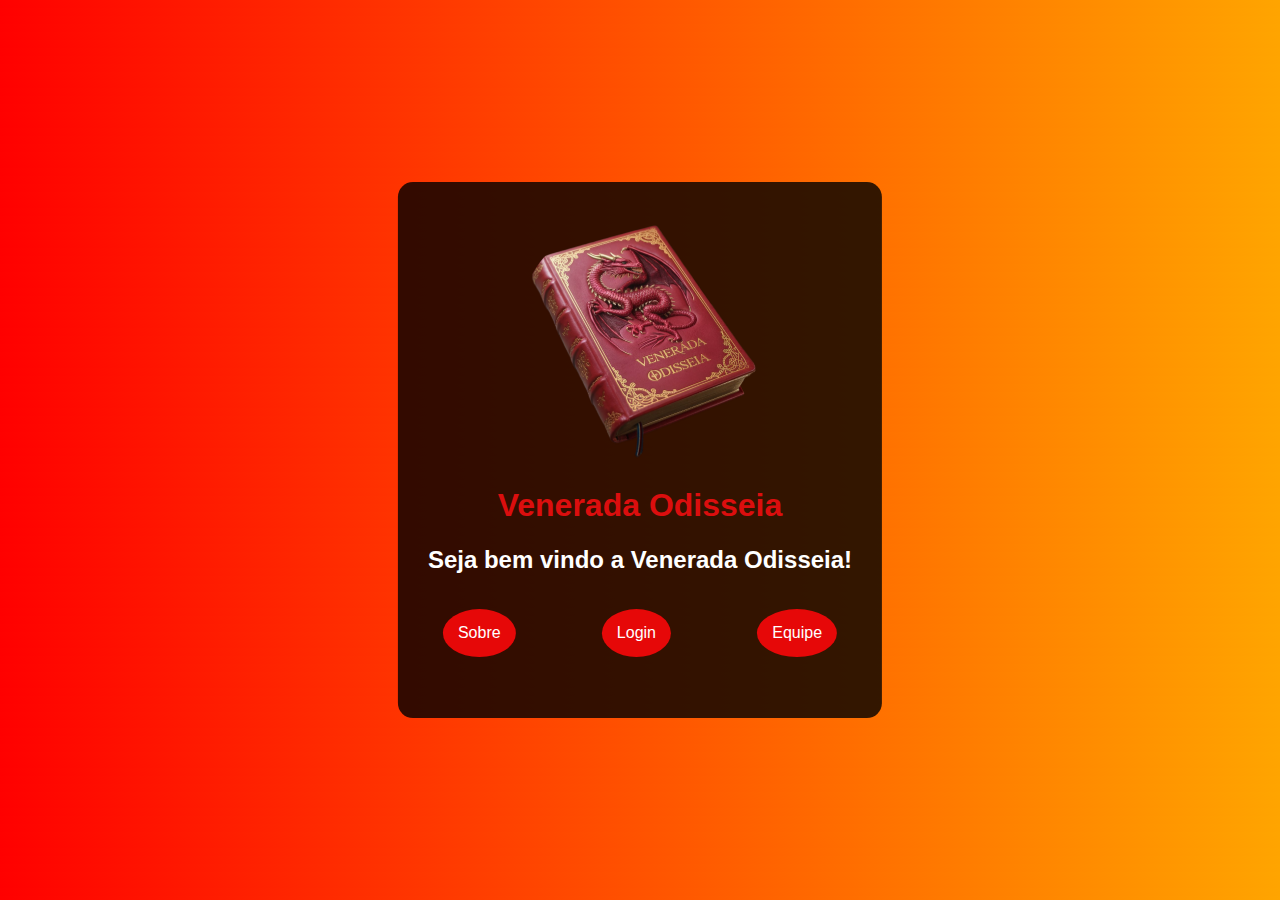
<file: index.html>
<!DOCTYPE html>
<html lang="en">
<head>
    <meta charset="UTF-8">
    <meta name="viewport" content="width=device-width, initial-scale=1.0">
    <title>Venerada Odisseia</title>
    <link rel="stylesheet" href="index.css"
</head>
<body>       
        <header>
            <div class="center">
                <img src="./img/venerada odisseia-fotor-bg-remover-20240919212315.png"></img>
                <h1>Venerada Odisseia</h1>
                <h2>Seja bem vindo a Venerada Odisseia!</h2>
                <nav>
                    <ul>
                        <li>
                            <a href="sobre.html">Sobre</a>
                        </li>
                        <li>
                            <a href="Login.html">Login</a>
                        </li>
                        <li>
                            <a href="Equipe.html">Equipe</a>
                        </li>
                    </ul>
                </nav>
            </div>
            
        </header> 
 
</body>
</html>
</file>
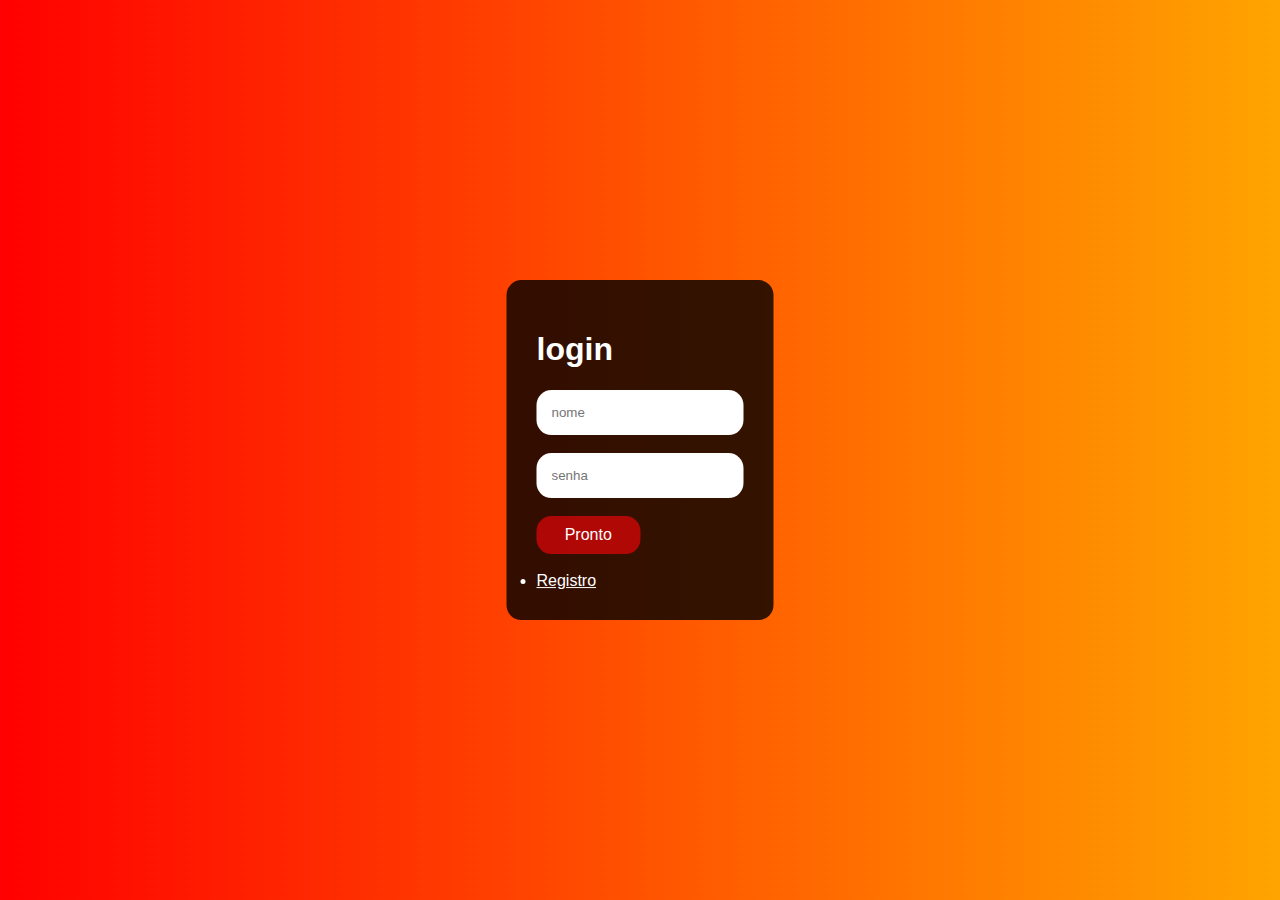
<file: Login.html>
<!DOCTYPE html>
<html lang="en">
<head>
    <meta charset="UTF-8">
    <meta name="viewport" content="width=device-width, initial-scale=1.0">
    <title>login</title>
    <style>
        body { font-family: Arial, Helvetica, sans-serif;
            background-image: linear-gradient(45deg, red, orange);

        }
        .tela{
            background-color: rgba(0, 0, 0, 0.8);
            position: absolute;
            top: 50%;
            left: 50%;
            transform: translate(-50%,-50%);
            padding: 30px;
            border-radius: 15px;
            color: white;
        }
        input{
            padding: 15px;
            border: none;
            border-radius: 15px;
            outline: none;
        }
        button{
            background-color: rgba(206, 6, 6, 0.8);
            border: none;
            border-radius: 15px;
            padding: 10px;
            width: 50%;
            color:white;
            font-size: medium;
        }
        button:hover{
            background-color: rgba(17, 207, 10, 0.7);
            cursor:pointer
        }
        a{
            background-color:none;
            border-radius: 50%;
            border:none;
            color:white;
        }
    </style>
</head>
<body>
    <div class="tela">
        <h1>login</h1>
        <input type="text" placeholder="nome">
        <br><br>
        <input type="password" placeholder="senha">
        <br><br>
        <button>Pronto</button>
        <br><br>
        <li><a href="registro.html">Registro</a></li>
    </div>
</body>
</html>
</file>
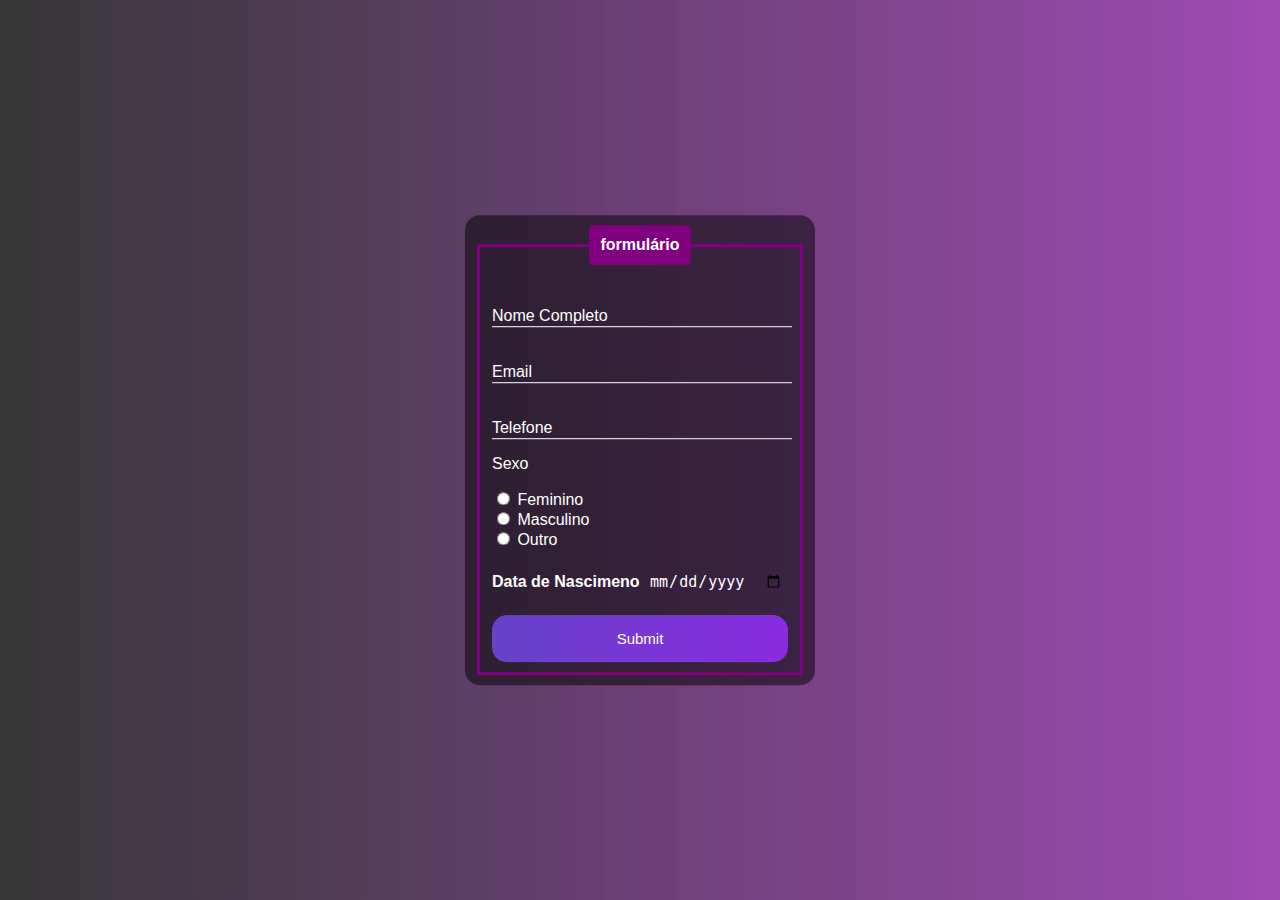
<file: registro.html>
<!DOCTYPE html>
<html lang="en">
<head>
    <meta charset="UTF-8">
    <meta name="viewport" content="width=device-width, initial-scale=1.0">
    <title>Registro</title>
    <style>
        body{
            font-family: Arial, Helvetica, sans-serif;
            background-image:linear-gradient(to right, rgba(0, 0, 0, 0.788) , rgba(122, 5, 151, 0.719));
            color: white;
        }
        .box{  
            position: absolute;
            top: 50%;
            left: 50%;
            transform: translate(-50%,-50%);
            padding: 30px;
            border-radius: 15px;
            background-color: rgba(0, 0, 0, 0.5);
            padding: 10px;
        }
        fieldset{
            border: solid purple;
        }
        legend{
            border: 1px solid purple;
            padding: 10px;
            text-align: center;
            background-color: purple;
            border-radius: 5px;
        }
        .inputbox{
            position: relative;
        }
        .inputuser{
            border: none;
            background: none;
            border-bottom: 1px solid white;
            outline: none;
            color: white;
            font-size: 15px;
            width: 100%;
            letter-spacing: 2px;
        }
        .stylelabel{
            position: absolute;
            top: 0px;
            left: 0px;
            pointer-events: none;
            transition: .5s;
        }
        .inputuser:focus ~ .stylelabel,
        .inputuser:valid ~ .stylelabel{
            top:-20px;
            font-size: 10px;
            color: rgb(104, 0, 189);
        }
        #data_nascimento{
            background: none;
            border: none;
            padding: 5px;
            border-radius: 10px;
            outline: none;
            font-size: 15px;
            color: white;
        }
        #submit{
            background-image: linear-gradient(to right, rgba(51, 1, 187, 0.726),blueviolet);
        width: 100%;
        border: none;
        border-radius: 15px;
        padding: 15px;
        color: white;
        font-size: 15px;
        cursor: pointer;
        }
    </style>
</head>
<body>
    <div class="box">
        <form action="">
            <fieldset>
                <legend><b>formulário</b></legend>
                <br><br>
                <div class="inputbox">
                    <input type="text" name="nome" id="nome" class="inputuser" required>
                    <label for="nome" class="stylelabel">Nome Completo</label>
                </div>
                <br><br>
                <div class="inputbox">
                    <input type="text" name="email" id="email" class="inputuser" required>
                    <label for="email" class="stylelabel">Email</label>
                </div> 
                <br><br>
                <div class="inputbox">
                    <input type="tel" name="tell" id="tell" class="inputuser" required>
                    <label for="tell" class="stylelabel">Telefone</label>
                </div>
                <p>Sexo</p>
                <input type="radio" name="sexo" value="feminino">
                <label for="feminino">Feminino</label>
                <br>
                <input type="radio" name="sexo" value="male">
                <label for="male">Masculino</label>
                <br>
                <input type="radio" name="sexo" value="outro">
                <label for="outro">Outro</label> 
                <br><br>
                <label for="data_nascimento"><b>Data de Nascimeno</b></label>
                <input type="date" name="data_nascimento" id="data_nascimento" required>
                <br><br>
                <input type="submit" name="submit" id="submit">
            </fieldset> 
        </form>
    </div>
    
</body>
</html>
</file>
<file: index.css>
body {
    background-image:linear-gradient(45deg,red,orange);
    color:rgb(255, 255, 255);
    font-family: Arial, Helvetica, sans-serif;
}
li{
    background-color: rgb(230, 8, 8);
    border: none ;
    border-radius: 50%;
    padding: 15px;
}
li:hover{
    background-color: rgba(17, 207, 10, 0.7);
}
ul {
    display: flex;
    justify-content: space-between;
    list-style-type: none;
    align-items: center;
    padding: 15px;

}
a {
    color: white;
    text-decoration: none;
}
img {
    width: 250px;
    border-radius: 50%;
    border: none;
}
.center {
    text-align: center;
    background-color: rgba(0, 0, 0, 0.8);
        position: absolute;
        top: 50%;
        left: 50%;
        transform: translate(-50%,-50%);
        padding: 30px;
        border-radius: 15px;
        color: white;
}
h1 {
    color: rgb(219, 14, 14);
}
</file>
